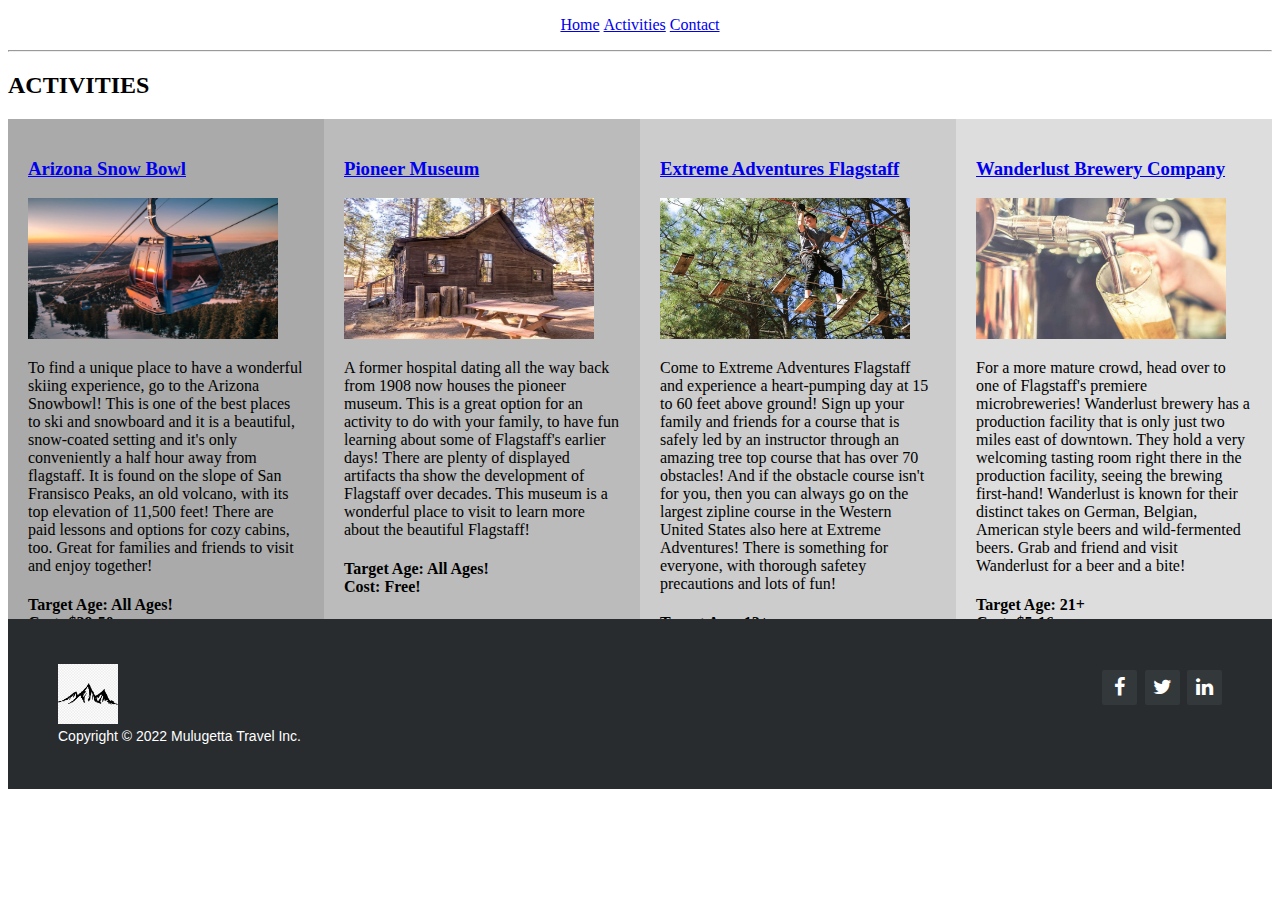
<file: activities.html>
<!DOCTYPE html>
<html lang="en">
<head>
  <meta name="viewport" content="width=device-width, initial-scale=1">
  <meta charset="UTF-8">
  <meta http-equiv="X-UA-Compatible" content="IE=edge">
  <meta name="viewport" content="width=device-width, initial-scale=1.0">
   <link href="styleActivities.css" rel="stylesheet" type="text/css"/>
  <!--font links-->    
<link rel="preconnect" href="https://fonts.googleapis.com">
<link rel="preconnect" href="https://fonts.gstatic.com" crossorigin>
<link href="https://fonts.googleapis.com/css2?family=Roboto+Serif:ital,wght@0,100;0,200;0,500;1,500&display=swap" rel="stylesheet">
  <title>Document</title>
    <!--social media icons link-->
<link rel="stylesheet" href="https://cdnjs.cloudflare.com/ajax/libs/font-awesome/4.7.0/css/font-awesome.min.css">


  
</head>
<body>


    <!--functionalnavigation bar-->
 
          <nav>

        <ul>
       <li><a href ="index.html">Home</a></li>
       <li><a href ="activities.html">Activities</a></li>
       <li><a href ="contact.html">Contact</a></li>
       </ul>
            <hr>
    
    </nav>
    <h2> ACTIVITIES</h2>
<!--Column 1-->
<main class="row">
  <section>
  <div class="column" style="background-color:#aaa;">
    <h3>
      <a href= https://www.snowbowl.ski/ target="_blank" rel=noopener>Arizona Snow Bowl</a>
    </h3>
      <img id="snow" src="snowbowl.jpg" alt="Picture of Snowbowl">
    <p>
    
To find a unique place to have a wonderful skiing experience, go to the Arizona Snowbowl! This is one of the best places to ski and snowboard and it is a beautiful, snow-coated setting and it's only conveniently a half hour away from flagstaff. It is found on the slope of San Fransisco Peaks, an old volcano, with its top elevation of 11,500 feet! There are paid lessons and options for cozy cabins, too. Great for families and friends to visit and enjoy together!
   </p>
    <h4>Target Age: All Ages!
      <br>
      Cost: $29-50</h4>
    </div>
  </section>
  <!--Column 2-->
  <section>
  <div class="column" style="background-color:#bbb;">
    <h3>
      <a href=https://arizonahistoricalsociety.org/museum/pioneer-museum/ target="_blank" rel=noopener>Pioneer Museum</a>
    </h3>
    <img id="pioneer" src="pioneer4.png" alt="Picture of Pioneer Museum">
    <br>
    <p>
    
    A former hospital dating all the way back from 1908 now houses the pioneer museum. This is a great option for an activity to do with your family, to have fun learning about some of Flagstaff's earlier days! There are plenty of displayed artifacts tha show the development of Flagstaff over decades. This museum is a wonderful place to visit to learn more about the beautiful Flagstaff!
    </p>
    <h4>Target Age: All Ages!
      <br>
      Cost: Free!</h4>
    </div>
    </section>
    <!--Column 3-->
    <section>
    <div class="column" style="background-color:#ccc;">
    <h3>
      <a href=http://flagstaffextreme.com/ target="_blank" rel=nonopener>Extreme Adventures Flagstaff</a>
    </h3>
      <img id="extreme" src="extreme.jpg" alt="Picture of the Extreme Park">
    <p>
    Come to Extreme Adventures Flagstaff and experience a heart-pumping day at 15 to 60 feet above ground! Sign up your family and friends for a course that is safely led by an instructor through an amazing tree top course that has over 70 obstacles! And if the obstacle course isn't for you, then you can always go on the largest zipline course in the Western United States also here at Extreme Adventures! There is something for everyone, with thorough safetey precautions and lots of fun!
    
    </p>
    <h4>Target Age: 12+
      <br>
      Cost: $58</h4>
  </div>
  </section>
    <!--Column 4-->
  <section>
  <div class="column" style="background-color:#ddd;">
   <h3>
      <a href=https://www.wanderlustbrewing.com/ target="_blank" rel=nonopener>Wanderlust Brewery Company</a>
    </h3>
    <img id="wander" src="wanderlust3.jpg" alt="Picture from Wanderlust Brewery">
    <p>
    For a more mature crowd, head over to one of Flagstaff's premiere microbreweries! Wanderlust brewery has a production facility that is only just two miles east of downtown. They hold a very welcoming tasting room right there in the production facility, seeing the brewing first-hand! Wanderlust is known for their distinct takes on German, Belgian, American style beers and wild-fermented beers. Grab and friend and visit Wanderlust for a beer and a bite!
    </p>
        <h4>Target Age: 21+
      <br>
      Cost: $5-16</h4>
  </div>
  </section>
</main>



  
 <!--footer-->

<footer class="footer-distributed">

  <section class="footer-right">

  <a href="https://www.facebook.com/CityofFlagstaff" aria-label="Link for the facebook icon"><i class="fa fa-facebook"></i></a>
  <a href="https://twitter.com/cityofflagstaff" aria-label="link for the twitter icon"><i class="fa fa-twitter"></i></a>
  <a href="https://www.linkedin.com/company/city-of-flagstaff" aria-label="link for the inkedin icon"><i class="fa fa-linkedin"></i></a>

  </section>


<section class="logo"> 
 <img src="mountain.png" alt="Mountain Picture">
</section>



<section class="footer-left">

<p>Copyright &copy; 2022 Mulugetta Travel Inc.</p>
</section>



</footer>
</body>
</html>
</file>
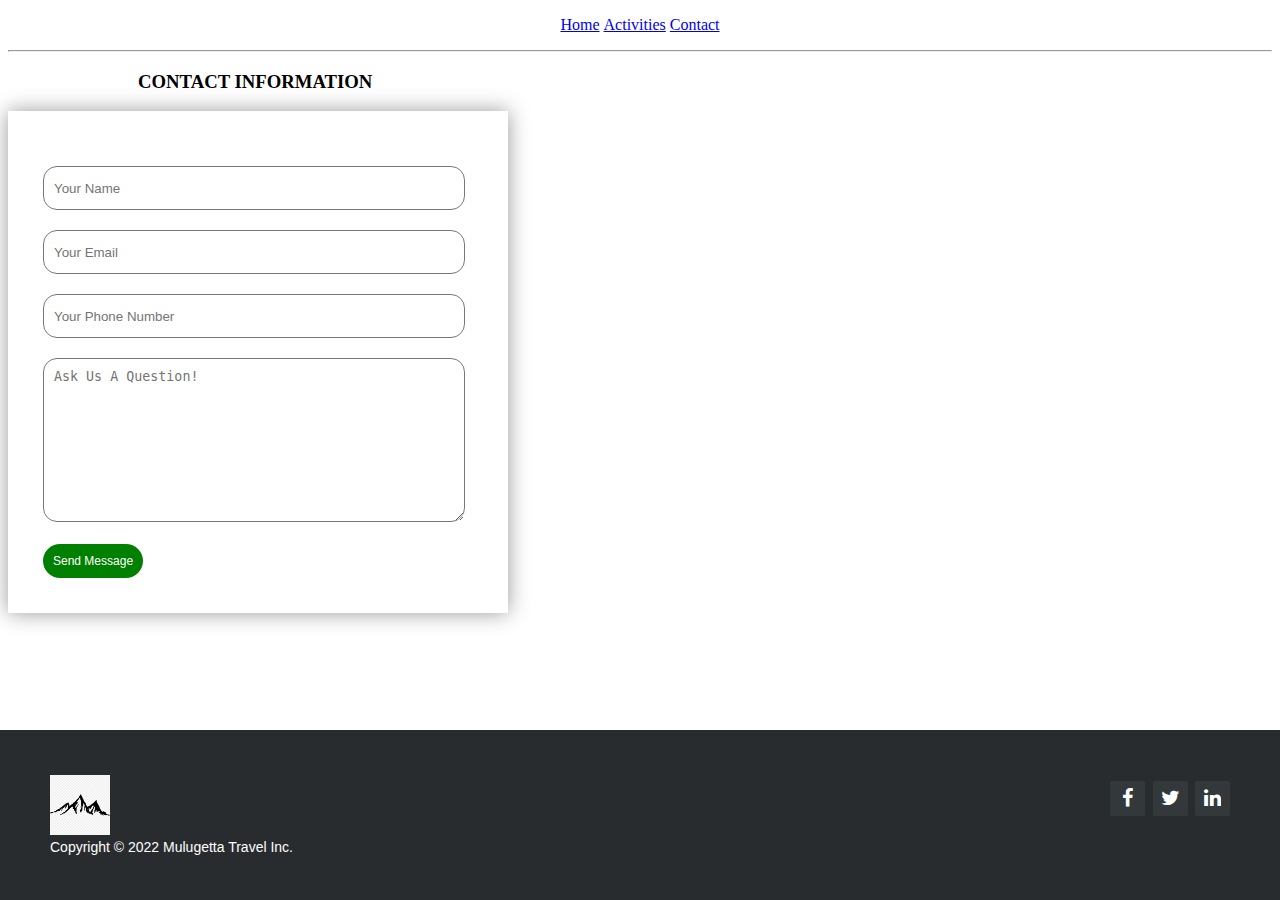
<file: contact.html>
<!DOCTYPE html>
<html lang="en">
<head>
   <meta name="viewport" content="width=device-width, initial-scale=1">
  <!--font links-->    
<link rel="preconnect" href="https://fonts.googleapis.com">
<link rel="preconnect" href="https://fonts.gstatic.com" crossorigin>
<link href="https://fonts.googleapis.com/css2?family=Roboto+Serif:ital,wght@0,100;0,200;0,500;1,500&display=swap" rel="stylesheet">
  
  <link rel="preconnect" href="https://fonts.googleapis.com">
<link rel="preconnect" href="https://fonts.gstatic.com" crossorigin>
  <!--google font link-->
<link href="https://fonts.googleapis.com/css2?family=Comfortaa:wght@300&display=swap" rel="stylesheet">
  <meta charset="UTF-8">
  <meta http-equiv="X-UA-Compatible" content="IE=edge">
  <meta name="viewport" content="width=device-width, initial-scale=1.0">
  <!--link to css-->
     <link href="styleContact.css" rel="stylesheet" type="text/css"/>
  <title>Contact Form</title>

      <!--social media icons link-->
<link rel="stylesheet" href="https://cdnjs.cloudflare.com/ajax/libs/font-awesome/4.7.0/css/font-awesome.min.css">

  
</head>
<body>
      <!--functionalnavigation bar-->
   
          <nav>

        <ul>
       <li><a href ="index.html">Home</a></li>
       <li><a href ="activities.html">Activities</a></li>
       <li><a href ="contact.html">Contact</a></li>
       </ul>
            <hr>
      
    </nav>


  <h3>CONTACT INFORMATION</h3>
 <!--comment box sections-->
 <section>
  <div class="contact-box">
    <form>
<input type="text" class="input-field" placeholder="Your Name">
<input type="email" class="input-field" placeholder="Your Email">
<input type="text" class="input-field" placeholder="Your Phone Number">
<textarea class="input-field textarea-field" placeholder="Ask Us A Question!"></textarea>
      <button type="button" class="btn">Send Message</button>
    </form>
  </div>
</section>

<!--/footer>-->
<footer class="footer-distributed">

  <section class="footer-right">
  
    <a href="https://www.facebook.com/CityofFlagstaff" aria-label="Link for the facebook icon"><i class="fa fa-facebook"></i></a>
    <a href="https://twitter.com/cityofflagstaff" aria-label="link for the twitter icon"><i class="fa fa-twitter"></i></a>
    <a href="https://www.linkedin.com/company/city-of-flagstaff" aria-label="link for the inkedin icon"><i class="fa fa-linkedin"></i></a>
  
  </section>
  
  <section class="logo"> 
   <img src="mountain.png" alt="Mountain Picture">
  </section>
  
  <section class="footer-left">
  
  <p>Copyright &copy; 2022 Mulugetta Travel Inc.</p>
  </section>
  
  </footer>
</body>
</html>
</file>
<file: styleActivities.css>
* {
  box-sizing: border-box;
}

h2{
text-align:left;
  
}
/* Create four equal columns that floats next to each other */
.column {
  float: left;
  width: 25%;
  padding: 20px;
  height: 500px;
}

/* Clear floats after the columns */
.row:after {
  content: "";
  display: table;
  clear: both;
}


ul {
  list-style-type:none;
  padding:0;
  text-align:center;
}


li {
    display:inline;
   
}
   nav{
     text-align:center;
   }

img{
  
  padding:0;
  height:60px;
  width:60px;
}




.footer-distributed {
  position:sticky; 
  background-color: #292c2f;
  box-sizing: border-box;
   left: 0;
   bottom: 0;
  width: 100%;
  text-align: left;
  font: normal 16px sans-serif;
  padding: 45px 50px;
}

.footer-distributed .footer-left p {
  color: white;
  font-size: 14px;
  margin: 0;
}
/* Footer links */

.footer-distributed p.footer-links {
  font-size: 18px;
  font-weight: bold;
  color: #ffffff;
  margin: 0 0 10px;
  padding: 0;
  transition: ease .25s;
}

.footer-distributed p.footer-links a {
  display: inline-block;
  line-height: 1.8;
  text-decoration: none;
  color: inherit;
  transition: ease .25s;
}

.footer-distributed .footer-links a:before {
  content: "·";
  font-size: 20px;
  left: 0;
  color: #fff;
  display: inline-block;
  padding-right: 5px;
}


.footer-distributed .footer-right {
  float: right;
  margin-top: 6px;
  max-width: 180px;
}

.footer-distributed .footer-right a {
  display: inline-block;
  width: 35px;
  height: 35px;
  background-color: #33383b;
  border-radius: 2px;
  font-size: 20px;
  color: #ffffff;
  text-align: center;
  line-height: 35px;
  margin-left: 3px;
  transition:all .25s;
}

.footer-distributed .footer-right a:hover{transform:scale(1.1); -webkit-transform:scale(1.1);}

.footer-distributed p.footer-links a:hover{text-decoration:underline;}

/* Media Queries */

@media (max-width: 600px) {
  .footer-distributed .footer-left, .footer-distributed .footer-right {
    text-align: center;
  }
  .footer-distributed .footer-right {
    float: none;
    margin: 0 auto 20px;
  }
  .footer-distributed .footer-left p.footer-links {
    line-height: 1.8;
  }
}

#wander {
width:250px;
  height:140.63px;
  
}
#snow
{
width:250px;
  height:140.63px;
  
}
#pioneer
{
width:250px;
  height:140.63px;

  
}
#extreme {
  width:250px;
  height:140.63px;
}
</file>
<file: styleContact.css>
ul{
  list-style-type:none;
  padding:0;
  text-align:center;
}
h3 {
margin-left:130px;

}

li {
    display:inline;
    
}
   nav{
     text-align:center;
   }
p
body
{
  vertical-align:center;
  background-color:#efefef;
  font-family:sans-serif;
  position: relative;
  padding-bottom: 25px;
   
}
.contact-box
{
  width: 500px;
  background-color:#fff;
  box-shadow: 0 0 20px 0 #999;
  position: absolute;
}
form 
{
  margin: 35px;
}
.input-field
{
  width: 400px;
  height:40px;
  margin-top: 20px;
  padding-left:10px;
  padding-right:10px;
  border: 1px solid #777;
  border-radius:14px;
  outline:none;
}
.textarea-field
{
  height:150px;
  padding-top:10px;
}

.btn
{
  border-radius:20px;
  color:white;
  margin-top:18px;
  padding:10px;
  background-color:green;
  font-size:12px;
  border:none;
  cursor:pointer;
}
.btn:hover{
  opacity:0.9;
}

img{
  
  padding:0;
  height:60px;
  width:60px;
}

/* Footer links */

.footer-distributed {
  position:fixed; 
  background-color: #292c2f;
  box-sizing: border-box;
   left: 0;
   bottom: 0;
  width: 100%;
  text-align: left;
  font: normal 16px sans-serif;
  padding: 45px 50px;
}

.footer-distributed .footer-left p {
  color: white;
  font-size: 14px;
  margin: 0;
}
/* Footer links */

.footer-distributed p.footer-links {
  font-size: 18px;
  font-weight: bold;
  color: #ffffff;
  margin: 0 0 10px;
  padding: 0;
  transition: ease .25s;
}

.footer-distributed p.footer-links a {
  display: inline-block;
  line-height: 1.8;
  text-decoration: none;
  color: inherit;
  transition: ease .25s;
}

.footer-distributed .footer-links a:before {
  content: "·";
  font-size: 20px;
  left: 0;
  color: #fff;
  display: inline-block;
  padding-right: 5px;
}


.footer-distributed .footer-right {
  float: right;
  margin-top: 6px;
  max-width: 180px;
}

.footer-distributed .footer-right a {
  display: inline-block;
  width: 35px;
  height: 35px;
  background-color: #33383b;
  border-radius: 2px;
  font-size: 20px;
  color: #ffffff;
  text-align: center;
  line-height: 35px;
  margin-left: 3px;
  transition:all .25s;
}

.footer-distributed .footer-right a:hover{transform:scale(1.1); -webkit-transform:scale(1.1);}

.footer-distributed p.footer-links a:hover{text-decoration:underline;}

/* Media Queries */

@media (max-width: 600px) {
  .footer-distributed .footer-left, .footer-distributed .footer-right {
    text-align: center;
  }
  .footer-distributed .footer-right {
    float: none;
    margin: 0 auto 20px;
  }
  .footer-distributed .footer-left p.footer-links {
    line-height: 1.8;
  }
}
</file>
